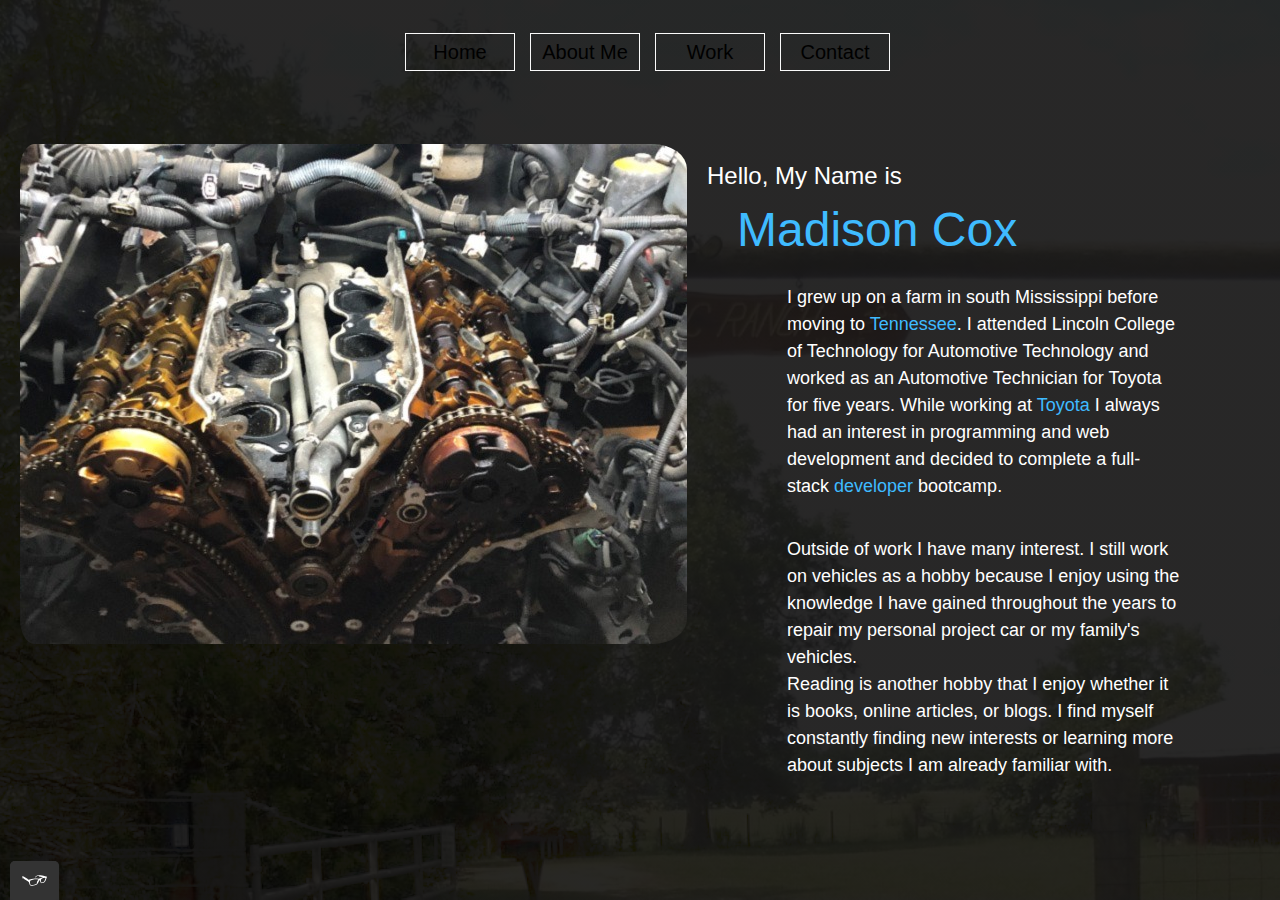
<file: about.html>
<!DOCTYPE html>
<html lang="en">

<head>
  <meta name="viewport" content="width=device-width, initial-scale=1">
  <meta charset="utf-8">
  <title>About Madison Cox</title>
  <link rel="shortcut icon" href="img/logo.svg">
  <link href="https://fonts.googleapis.com/css2?family=Uchen&display=swap" rel="stylesheet">
  <link rel="stylesheet" type="text/css" href="css/style.production.css">
  <link rel="stylesheet" href="https://www.w3schools.com/w3css/4/w3.css">
</head>

<body class="about-background">
  <header class="index-header">
    <nav class="main-navigation page-header__item2">
      <div class="nav-list">
        <ul role="menubar" class="navigation-list2">
          <li role="presentation">
            <a href="index.html" role="menuitem" class="navigation-list__item">Home</a>
          </li>
          <li role="presentation">
            <a href="about.html" role="menuitem" class="navigation-list__item">About Me</a>
          </li>
          <li role="presentation">
            <a href="work.html" role="menuitem" class="navigation-list__item">Work</a>
          </li>
          <li role="presentation">
            <a href="contact.html" role="menuitem" class="navigation-list__item">Contact</a>
          </li>
        </ul>
      </div>
    </nav>
  </header>
  <div class="img-slide">
    <div class="w3-content w3-section">
      <img class="mySlides w3-animate-fading" src="./img/headgasket.jpg">
      <img class="mySlides w3-animate-fading" src="./img/parts.jpg">
      <img class="mySlides w3-animate-fading" src="./img/timingcover.jpg">
      <img class="mySlides w3-animate-fading" src="./img/bay.jpg">
    </div>
    <section class="about-section">
      <span class="about-span">
        <div class="about-div">
          <h3 class="about-h3">Hello, My Name is</h3>
          <h1 class="name-header">Madison Cox</h1>
          <p class="about-list">
            I grew up on a farm in south Mississippi before moving to <span style="color:#3fbbff">Tennessee</span>.
            I attended Lincoln College of Technology for Automotive Technology and worked as an Automotive Technician
            for Toyota for five years.
            While working at <span style="color:#3fbbff">Toyota</span> I always had an interest in programming and web
            development and
            decided to
            complete a full-stack <span style="color:#3fbbff">developer</span> bootcamp.
          </p><br>
          <p class="about-list">Outside of work I have many interest. I still work on
            vehicles as a hobby because I enjoy
            using the knowledge
            I have gained throughout the years to repair my personal project car or my family's vehicles.<br>Reading is
            another hobby that I enjoy whether it is books, online articles, or blogs. I find myself constantly finding
            new interests or learning more about subjects I am already familiar with.</p>
        </div>
      </span>
    </section>
    <script src="js/tota11y.min.js"></script>
    <script>
      var myIndex = 0;
      carousel();

      function carousel() {
        var i;
        var x = document.getElementsByClassName("mySlides");
        for (i = 0; i < x.length; i++) {
          x[i].style.display = "none";
        }
        myIndex++;
        if (myIndex > x.length) { myIndex = 1 }
        x[myIndex - 1].style.display = "block";
        setTimeout(carousel, 9000);
      }
    </script>
</body>

</html>
</file>
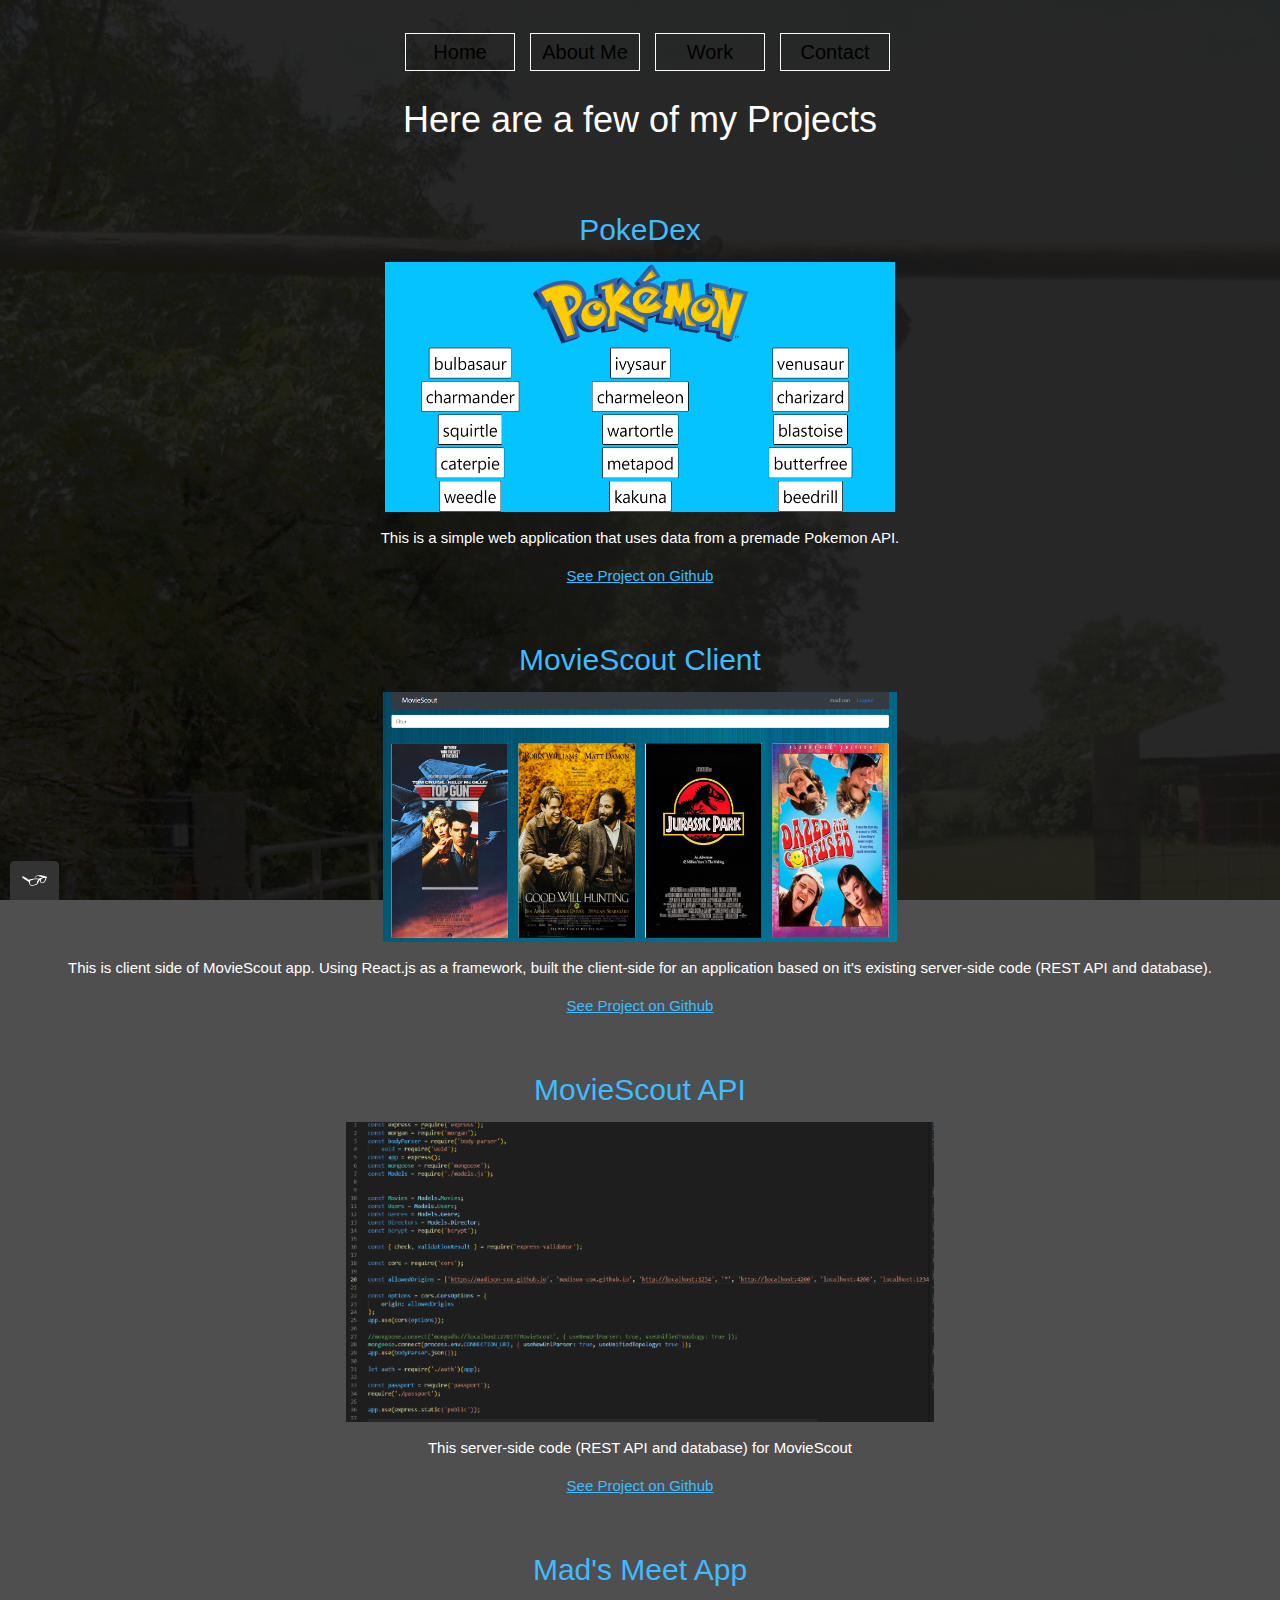
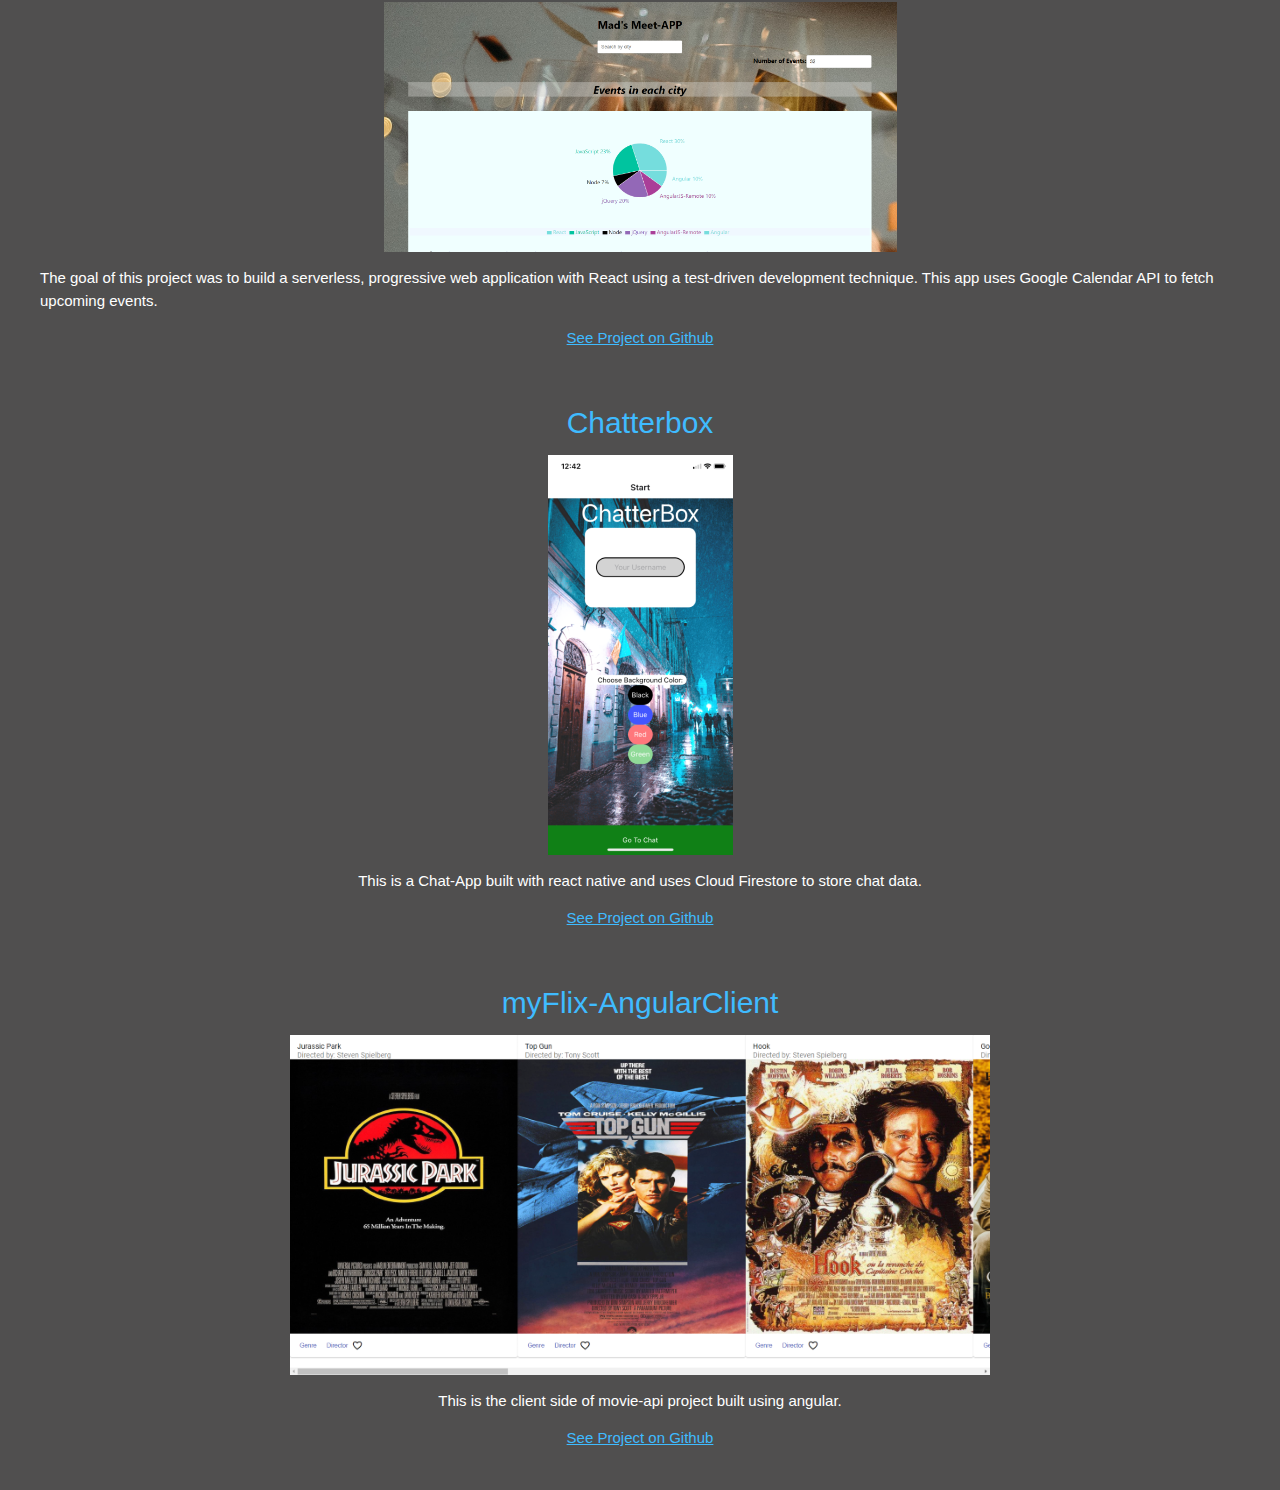
<file: work.html>
<!DOCTYPE html>
<html lang="en">

<head>
  <meta name="viewport" content="width=device-width, initial-scale=1">
  <meta charset="utf-8">
  <title>Madison Cox-Projects</title>
  <link rel="shortcut icon" href="img/logo.svg">
  <link href="https://fonts.googleapis.com/css2?family=Uchen&display=swap" rel="stylesheet">
  <link rel="stylesheet" type="text/css" href="css/style.production.css">
  <link rel="stylesheet" href="https://www.w3schools.com/w3css/4/w3.css">
</head>

<body class="work-background">
  <header class="index-header">
    <nav class="main-navigation page-header__item2">
      <div class="nav-list">
        <ul role="menubar" class="navigation-list2">
          <li role="presentation">
            <a href="index.html" role="menuitem" class="navigation-list__item">Home</a>
          </li>
          <li role="presentation">
            <a href="about.html" role="menuitem" class="navigation-list__item">About Me</a>
          </li>
          <li role="presentation">
            <a href="work.html" role="menuitem" class="navigation-list__item">Work</a>
          </li>
          <li role="presentation">
            <a href="contact.html" role="menuitem" class="navigation-list__item">Contact</a>
          </li>
        </ul>
      </div>
    </nav>
  </header>
  <!-- main content -->
  <section class="section">
    <h1 class="work-header">Here are a few of my Projects</h1>
    <div class="grid">
      <!--grid items here -->
      <div class="grid__item">
        <h2 style="color:#3fbbff;">PokeDex</h2>
        <img src="img/pokedex.png" class="shadow" width="auto" height="250" />
        <p class="project-desc">
          This is a simple web application that uses data from a premade Pokemon API.
        </p>
        <a href="https://github.com/Madison-Cox/simple-js-app" style="color:#3fbbff">See Project on Github</a>
      </div>
      <div class="grid__item">
        <h2 style="color:#3fbbff">MovieScout Client</h2>
        <img src="img/moviescoutsc.png" width="auto" height="250" />
        <p class="project-desc">
          This is client side of MovieScout app. Using React.js as a framework, built the client-side for an application
          based on it's existing server-side code (REST API and database).</p>
        <a href="https://github.com/Madison-Cox/myFlix-client" style="color:#3fbbff">See Project on Github</a>
      </div>
      <div class="grid__item">
        <h2 style="color:#3fbbff">MovieScout API</h2>
        <img src="img/movieapi.png">
        <p class="project-desc">
          This server-side code (REST API and database) for MovieScout</p>
        <a href="https://github.com/Madison-Cox/movie-api" style="color:#3fbbff">See Project on Github</a>
      </div>
      <div class="grid__item">
        <h2 style="color:#3fbbff">Mad's Meet App</h2>
        <img src="img/meetappsc.png" class="shadow" width="auto" height="250" />
        <p class="project-desc">
          The goal of this project was to build a serverless, progressive web application with React using a test-driven
          development technique. This app uses Google Calendar API to fetch upcoming events.</p>
        <a href="https://github.com/Madison-Cox/meet-app" style="color:#3fbbff">See Project on Github</a>
      </div>
      <div class="grid__item">
        <h2 style="color:#3fbbff">Chatterbox</h2>
        <img src="img/5-4.png">
        <p class="project-desc">
          This is a Chat-App built with react native and uses Cloud Firestore to store chat data.
        </p>
        <a href="https://github.com/Madison-Cox/chatterbox" style="color:#3fbbff">See Project on Github</a>
      </div>
      <div class="grid__item">
        <h2 style="color:#3fbbff">myFlix-AngularClient</h2>
        <img src="img/6-1.png">
        <p class="project-desc">
          This is the client side of movie-api project built using angular.
        </p>
        <a href="https://github.com/Madison-Cox/myFlix-Angular-Client" style="color:#3fbbff">See Project on Github</a>
      </div>
    </div>
  </section>
  <!-- footer with links to social media -->
  <script src="js/tota11y.min.js"></script>
</body>

</html>
</file>
<file: css/style.production.css>
body.index-body {
  background-blend-mode: darken;
  background-size: cover;
  background-attachment: fixed;
  background-position: center;
  background-repeat: no-repeat;
  background-image: linear-gradient(rgba(0, 0, 0, 0.5), rgba(0, 0, 0, 0.5)), url(../img/ranch.jpg);
}

body.about-background {
  background: rgba(43, 42, 42, 0.829);
  background-blend-mode: darken;
  background-size: cover;
  background-attachment: fixed;
  background-position: center;
  background-repeat: no-repeat;
  background-image: linear-gradient(rgba(0, 0, 0, 0.5), rgba(0, 0, 0, 0.5)), url(../img/ranch.jpg);
}

body.work-background {
  background: rgba(43, 42, 42, 0.829);
  background-blend-mode: darken;
  background-size: cover;
  background-attachment: fixed;
  background-position: center;
  background-repeat: no-repeat;
  background-image: linear-gradient(rgba(0, 0, 0, 0.5), rgba(0, 0, 0, 0.5)), url(../img/ranch.jpg);

}

h1 {
  font-size: 30px;
  font-weight: 900;
}

a {
  color: #ffffff;
}

a:visited {
  /* visited link */
  color: #ffffff;
}

a:active {
  /* selected link */
  color: #ff0e0e;
}

a:hover,
a:focus {
  /* No Underlining when hovering over a link */
  text-decoration: none;
}

button {
  /* overwrites browser defaults and resets the border */
  border: none;

  /* takes the font from the outer container */
  font-family: inherit;

  /* styles the background color, font color, and text declaration (underline, etc.) of the button */
  background-color: #ff0e0e;
  color: #357b70;
  text-decoration: none;

  /* adds spacing to the button */
  padding: 10px;
  border-radius: 3px;

  /* gives the button a bottom border with a width of 2 px, a type of solid, and a color in RGBA format */
  border-bottom: 2px solid rgba(0, 0, 0, 0.3);
}

button:hover,
button:focus {
  cursor: pointer;
  opacity: 0.8;
}

.button_secondary {
  background-color: #ff0e0e;
  color: #ff0e0e;
}

.navigation-list__item--active {
  text-decoration: none;
}

.page-footer {
  clear: both;
}

.profile {
  max-width: 700px;
  margin: 0 auto;
  text-align: center;
}

.profile_portrait {
  margin: 50px;
  float: left;
  width: 250px;
  border-radius: 25%;
}

.intro {
  margin-top: 75px;
  padding-left: 10px;
  float: left;
  display: flex;
}

.intro-sentence {
  margin-top: 200px;
  padding-left: 10px;
  display: flex;
}

* {
  box-sizing: border-box;
}

.page-footer {
  clear: both;
  display: flex;
  flex-direction: column;
  text-align: center;
}

.page-header {
  display: flex;
  width: 100%;
  padding: 20px;
}

.page-header__item {
  place-content: center;
  display: flex;
  flex: 0 1 100px;
}

.page-header__item2 {
  place-content: center;
  display: flex;
  flex: 0 1 100px;
}

.page-header__item:last-child {
  flex-grow: 1;
  text-align: center;
}

.navigation-list2 {
  display: flex;
  flex-wrap: wrap;
  align-self: center;
  list-style-type: none;
  padding: 0;
  background-color: transparent;
}

.navigation-list2 li {
  display: inline-block;
  margin-left: 15px;
}

.navigation-list__item {
  text-align: center;
  width: 110px;
  color: #000000;
  background: transparent;
  border: 1px solid #fafafa;
  font-size: 20px;
  margin-top: 20px;
  padding: 3px;
  font-weight: normal;
  display: inline-block;
  text-decoration: none;
  font-family: 'Open Sans', sans-serif;
}


.navigation-list__item:hover,
.navigation-list__item:active {
  color: #fff;
  background: #6b9ddf;
}

/* starts grid fallback */
.grid__item {
  display: inline-block;
  width: 33%;
}

/* ends grid fallback */
@supports (display:grid) {
  .grid {
    display: grid;
    grid-template-columns: 1fr 1fr;
    grid-gap: 20px;
    margin: 0;
    padding: 20px;
  }

  .grid__item {
    color: white;
    background-color: transparent;
    width: auto;
    min-height: auto;
    margin: 0;
    padding: 20px;
    display: grid;
    justify-items: center;
  }

  .grid__item:last-child {
    grid-column: 2 / 2;
    grid-row: 2;
  }
}


.contact-info {
  text-align: center;
}

@media all and (max-width: 500px) {
  .grid {
    display: block;
  }
}

@media all and (max-width: 500px) {
  .img-slide {
    position: relative;
    opacity: 1;
    display: inline-flex;
    flex-wrap: inherit;
    flex-direction: column;
    text-align: center;

  }
}

@media all and (min-width:700px) and (max-width: 1500px) {
  .grid {
    display: block;
  }
}

@media all and (max-width: 750px) {
  .grid {
    grid-template-columns: 1fr;
    grid-gap: 10px;
  }

  h1 {
    font-size: 22px;
  }
}

.button-project {
  color: #ffffff;
  background: transparent;
  border: 1px solid #fafafa;
  font-size: 32px;
  padding: 7px 12px;
  font-weight: normal;
  margin-top: 350px;
  display: inline-block;
  text-decoration: none;
  font-family: 'Open Sans', sans-serif;
  min-width: 120px;
}

.button-project:hover,
.button-project:active {
  color: #fff;
  background: #6b9ddf;
}

.email-link {
  color: #ffffff;
  background: transparent;
  border: 1px solid #fafafa;
  font-size: 32px;
  padding: 7px 12px;
  font-weight: normal;
  margin-top: 300px;
  display: inline-block;
  text-decoration: none;
  font-family: 'Open Sans', sans-serif;
  min-width: 120px;
}

.email-link:hover,
.email-link:active {
  color: #fff;
  background: #6b9ddf;
}

button {
  /* overwrites browser defaults and resets the border */
  border: none;
  display: inline-block;

  /* takes the font from the outer container */
  font-family: inherit;

  /* styles the button */
  background-color: #ffe800;
  color: #000;
  text-decoration: none;
  padding: 10px;
  border-radius: 3px;

  /* width of the border, type, color */
  border-bottom: 2px solid rgba(0, 0, 0, 0.3);
  transition: 0.2s opacity;
}

button:hover,
button:focus,
.button:hover,
.button:focus {
  cursor: pointer;
  opacity: 0.8;
}

/* resume button */
.resume-btn {
  border: none;
  display: inline-block;
  font-family: inherit;
  background-color: green;
  color: white;
  text-decoration: none;
  padding: 10px;
  margin: auto;
  border-radius: 3px;
  border-bottom: 2px solid rgba(0, 0, 0, 0.3);
  transition: 0.2s opacity;
  align-self: left;
}

/* slideshow */
.img-slide {
  position: relative;
  opacity: 1;
  display: flex;
  flex-wrap: inherit;
  text-align: center;
}


.about {
  color: white;
  text-align: center;
}

.about-h3 {
  padding-top: 75px;
  display: flex;
  padding-left: 20px;
  margin: 0;
  color: rgb(255, 255, 255);
  text-align: left;
}

.about-list {
  float: right;
  color: rgb(255, 255, 255);
  list-style-type: none;
  text-align: left;
  padding-left: 100px;
  padding-right: 100px;
  font-size: large;
}


.about-section {
  display: flex;
  flex: 1;
  flex-direction: column;
}

.name-header {
  display: flex;
  font-size: xxx-large;
  margin: 0;
  color: #3fbbff;
  text-align: left;
  padding-left: 50px
}

.work-header {
  color: white;
  text-align: center;
}

.about-header {
  background-color: #000;
}

.logo {
  padding-left: 50px;
  display: flex;
  height: 75px;
}

.nav-list {
  width: 1520px;
  justify-content: center;
  display: flex;
  height: 83.2px;
}

img.mySlides.w3-animate-fading {
  max-width: 100%;
  float: left;
  padding-left: 20px;
  border-radius: 5%;
}

div.w3-section.w3-section {
  padding-top: 45px;
}

.index-name {
  font-family: monospace;
  color: white;
  margin-top: 300px;
  margin-right: 150px;
  font-size: 50px;

}

.social-media {
  width: 209px;
  color: #ffffff;
  background: transparent;
  border: 1px solid #fafafa;
  font-size: 32px;
  padding: 7px 12px;
  font-weight: normal;
  margin-top: 15px;
  display: inline-block;
  text-decoration: none;
  font-family: 'Open Sans', sans-serif;
  min-width: 120px;
}

.social-media:hover,
.social-media:active {
  color: #fff;
  background: #6b9ddf;
}

.index-header {
  background-color: transparent;
}

.project-desc {
  color: white;
}

span.span-about {
  float: left
}
</file>
